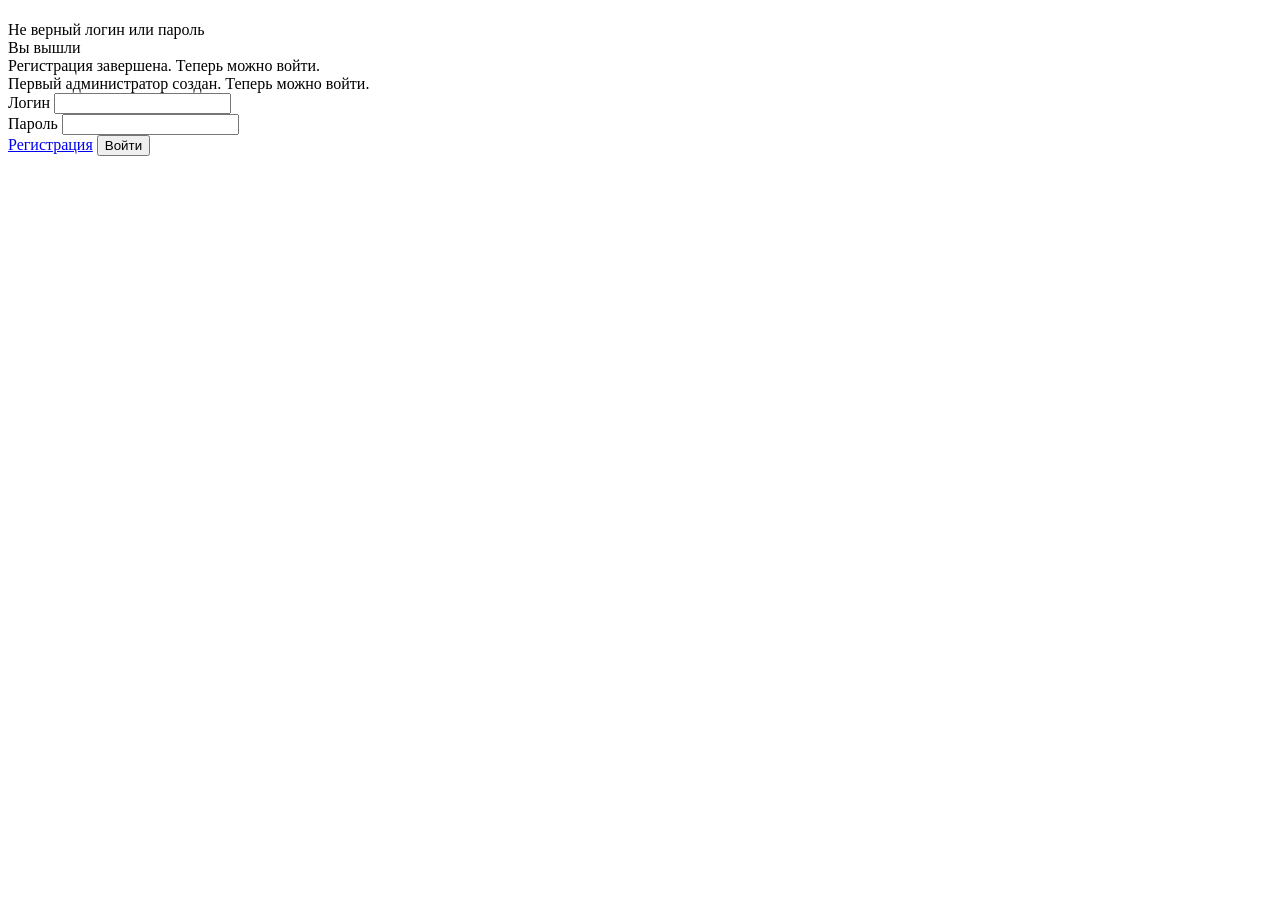
<file: src/main/resources/templates/security/login.html>
<!DOCTYPE html>
<html lang="en">
<head>
  <th:block th:replace="~{index/head.html::indexHead}"></th:block>
</head>
<body>
  <div class="form-block">
    <div class="form-block-inner">
      <form th:action="@{/login}" method="post">
          <input type="hidden" th:if="${_csrf != null}" th:name="${_csrf.parameterName}" th:value="${_csrf.token}" />
          <h1 class="center" th:text="${title}"></h1>

          <!-- error message -->
          <div th:if="${param.error}">
              <div class="red">Не верный логин или пароль</div>
          </div>

          <!-- logout message -->
          <div th:if="${param.logout}">
              <div class="blue">Вы вышли</div>
          </div>

          <div th:if="${param.registered}">
              <div class="blue">Регистрация завершена. Теперь можно войти.</div>
          </div>

          <div th:if="${param.setupComplete}">
              <div class="blue">Первый администратор создан. Теперь можно войти.</div>
          </div>

          <div class="horizontal-field">
            <label for="username">Логин</label>
            <input type="text" name="username" id="username" required />
          </div>

          <div class="horizontal-field">
            <label for="pass">Пароль</label>
            <input type="password" name="password" id="pass" required />
          </div>

          <div class="center horizontal-field">
                <a href="/registration" class="submit" th:if="${publicRegistrationAllowed}">Регистрация</a>
                <input type="submit" value="Войти" class="login-button" />
          </div>
      </form>
    </div>
  </div>
</body>
</html>
</file>
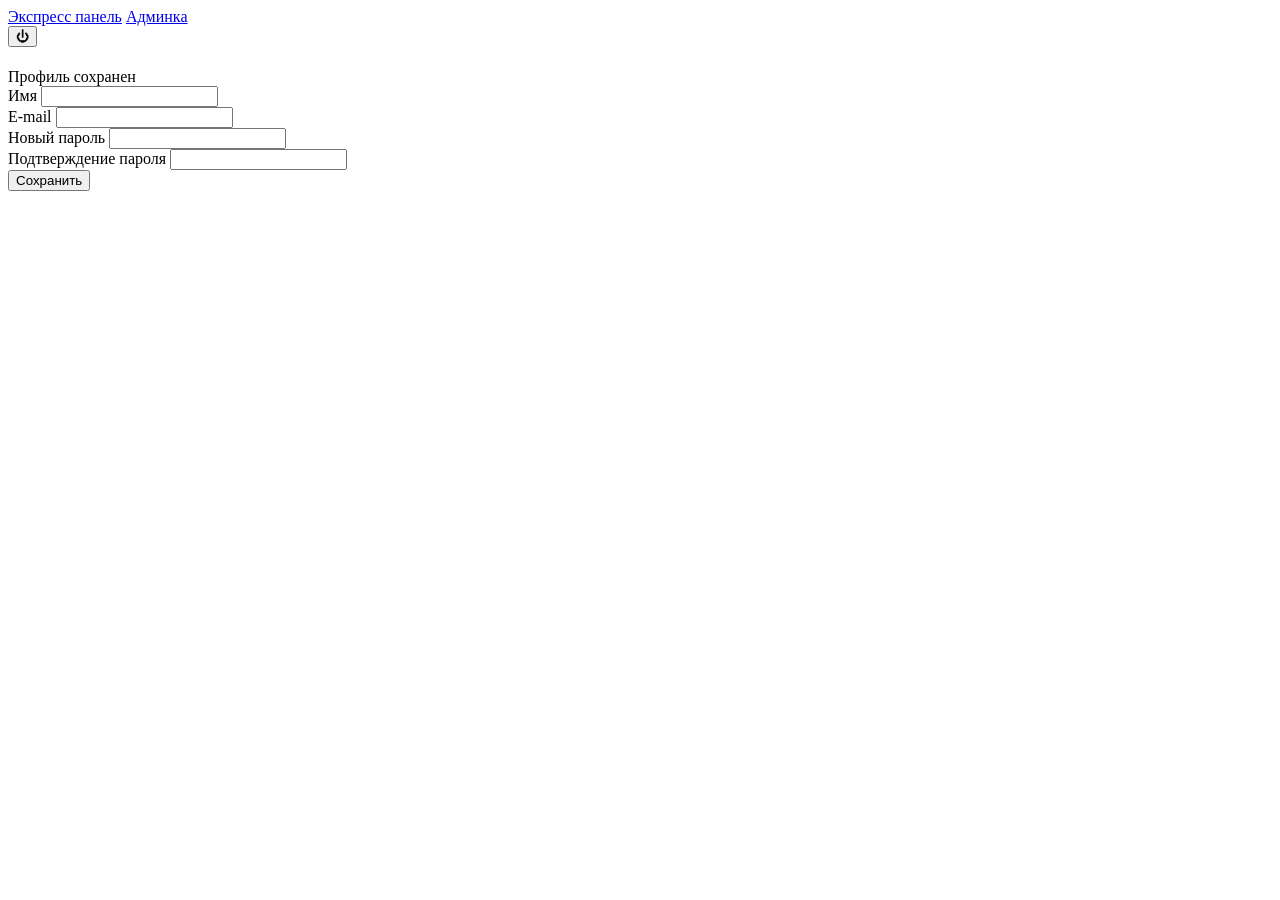
<file: src/main/resources/templates/security/profile.html>
<!DOCTYPE html>
<html lang="en">
<head>
  <th:block th:replace="~{index/head.html::indexHead}"></th:block>
</head>
<body>
  <div class="form-block">
    <div class="form-block-inner profile-block">
      <div class="profile-actions center">
        <a href="/express" class="submit">Экспресс панель</a>
        <a href="/admin" class="submit" th:if="${isAdmin}">Админка</a>
        <form th:action="@{/logout}" method="post" class="inline-logout-form">
          <input type="hidden" th:if="${_csrf != null}" th:name="${_csrf.parameterName}" th:value="${_csrf.token}" />
          <button type="submit" class="submit logout-button" title="Выйти">&#x23FB;</button>
        </form>
      </div>

      <form th:action="@{/profile}" th:object="${userProfileDto}" method="post">
        <input type="hidden" th:if="${_csrf != null}" th:name="${_csrf.parameterName}" th:value="${_csrf.token}" />
        <h1 class="center" th:text="${title}"></h1>

        <div th:if="${param.saved}">
          <div class="green center">Профиль сохранен</div>
        </div>

        <div th:if="${profileError}">
          <div class="red center" th:text="${profileError}"></div>
        </div>

        <div class="horizontal-field">
          <label for="lastName">Имя</label>
          <input type="text" id="lastName" th:field="*{lastName}" />
        </div>

        <div class="horizontal-field">
          <label for="email">E-mail</label>
          <input type="text" id="email" th:field="*{email}" required />
          <div class="red" th:if="${#fields.hasErrors('email')}" th:errors="*{email}"></div>
        </div>

        <div class="horizontal-field">
          <label for="newPassword">Новый пароль</label>
          <input type="password" id="newPassword" th:field="*{newPassword}" />
        </div>

        <div class="horizontal-field">
          <label for="confirmPassword">Подтверждение пароля</label>
          <input type="password" id="confirmPassword" th:field="*{confirmPassword}" />
        </div>

        <div class="center horizontal-field">
          <input type="submit" value="Сохранить" class="registration-button" />
        </div>
      </form>
    </div>
  </div>
</body>
</html>
</file>
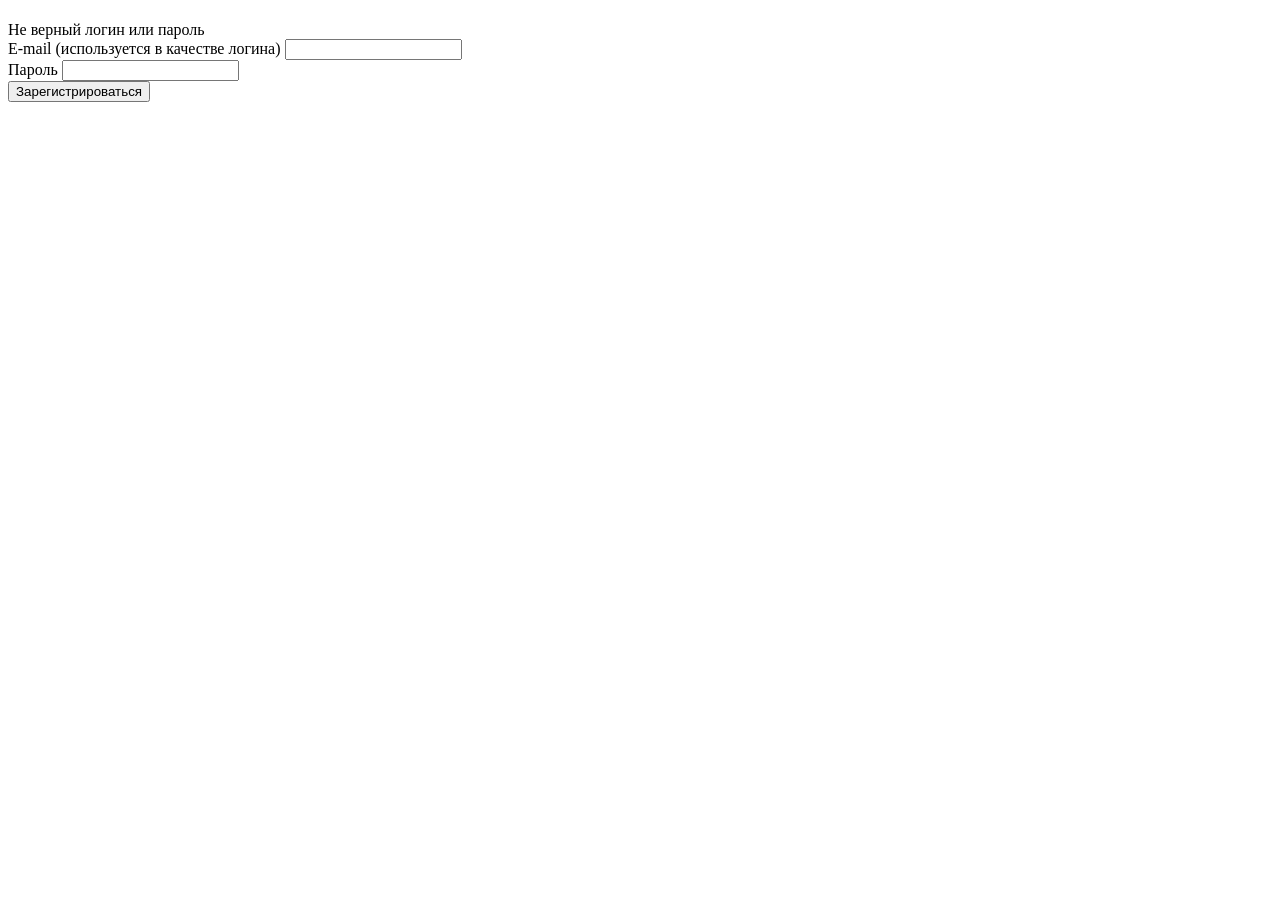
<file: src/main/resources/templates/security/registration.html>
<!DOCTYPE html>
<html lang="en">
<head>
  <th:block th:replace="~{index/head.html::indexHead}"></th:block>
</head>
<body>
  <div class="form-block">
    <div class="form-block-inner">
      <form th:action="@{/registration}" th:object="${userRegistrationDto}" method="post" enctype="multipart/form-data">
          <input type="hidden" th:if="${_csrf != null}" th:name="${_csrf.parameterName}" th:value="${_csrf.token}" />
          <h1 class="center" th:text="${title}"></h1>

          <!-- error message -->
          <div th:if="${param.error}">
              <div class="red">Не верный логин или пароль</div>
          </div>

          <div th:if="${registrationError}">
              <div class="red" th:text="${registrationError}"></div>
          </div>

          <div class="horizontal-field">
            <label for="email">E-mail (используется в качестве логина)</label>
            <input type="text" name="email" id="email" th:field="*{email}" required />
            <div class="red" th:if="${#fields.hasErrors('email')}" th:errors="*{email}"></div>
          </div>

          <div class="horizontal-field">
            <label for="pass">Пароль</label>
            <input type="password" name="password" id="pass" th:field="*{password}" required />
            <div class="red" th:if="${#fields.hasErrors('password')}" th:errors="*{password}"></div>
          </div>

          <div class="center horizontal-field">
            <input type="submit" value="Зарегистрироваться" class="registration-button" />
          </div>
      </form>
    </div>
  </div>
</body>
</html>
</file>
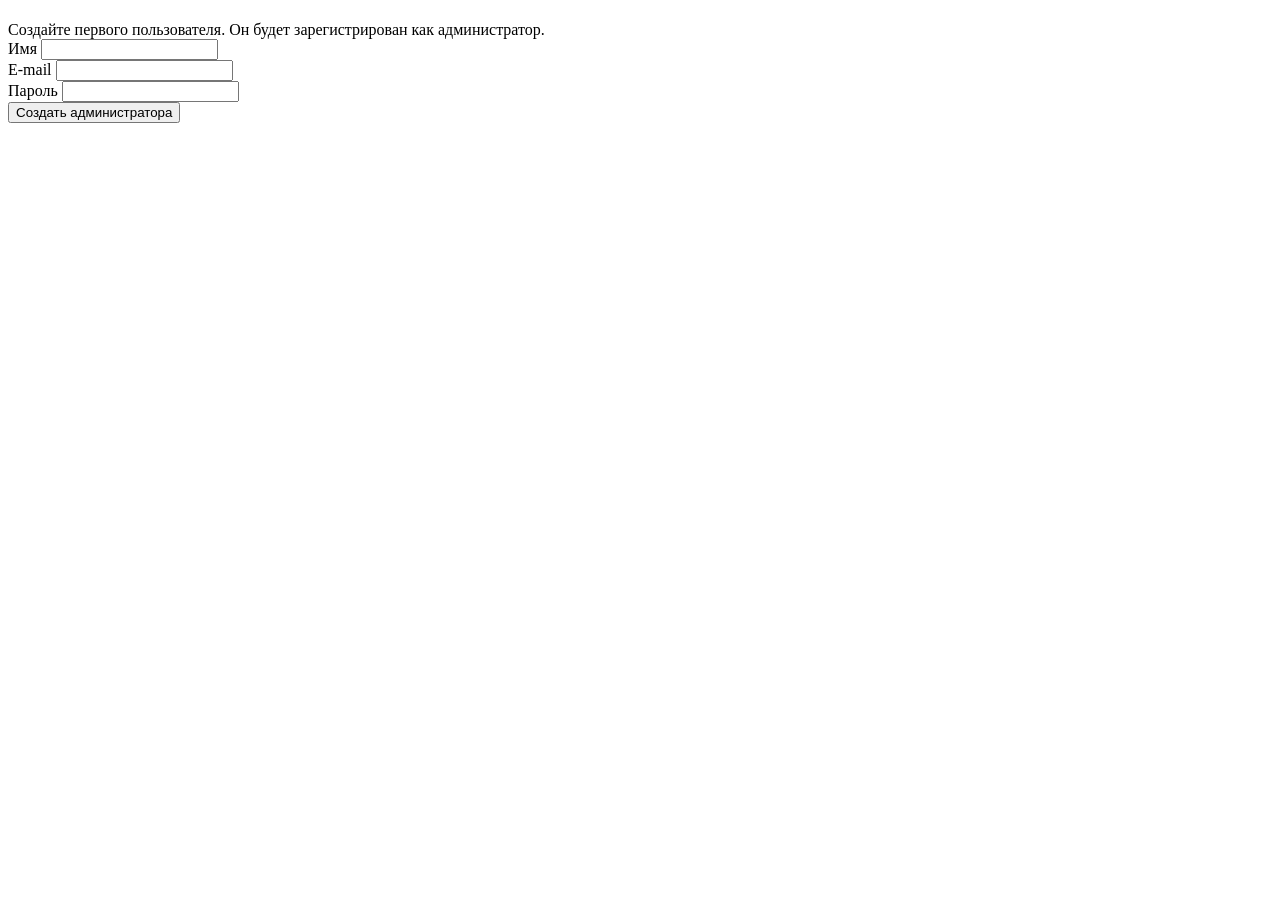
<file: src/main/resources/templates/security/setup.html>
<!DOCTYPE html>
<html lang="en">
<head>
  <th:block th:replace="~{index/head.html::indexHead}"></th:block>
</head>
<body>
  <div class="form-block">
    <div class="form-block-inner">
      <form th:action="@{/setup}" th:object="${userRegistrationDto}" method="post">
          <input type="hidden" th:if="${_csrf != null}" th:name="${_csrf.parameterName}" th:value="${_csrf.token}" />
          <h1 class="center" th:text="${title}"></h1>

          <div class="blue">
            Создайте первого пользователя. Он будет зарегистрирован как администратор.
          </div>

          <div th:if="${registrationError}">
              <div class="red" th:text="${registrationError}"></div>
          </div>

          <div class="horizontal-field">
            <label for="lastName">Имя</label>
            <input type="text" id="lastName" th:field="*{lastName}" />
          </div>

          <div class="horizontal-field">
            <label for="email">E-mail</label>
            <input type="text" id="email" th:field="*{email}" required />
            <div class="red" th:if="${#fields.hasErrors('email')}" th:errors="*{email}"></div>
          </div>

          <div class="horizontal-field">
            <label for="pass">Пароль</label>
            <input type="password" id="pass" th:field="*{password}" required />
            <div class="red" th:if="${#fields.hasErrors('password')}" th:errors="*{password}"></div>
          </div>

          <div class="center horizontal-field">
            <input type="submit" value="Создать администратора" class="registration-button" />
          </div>
      </form>
    </div>
  </div>
</body>
</html>
</file>
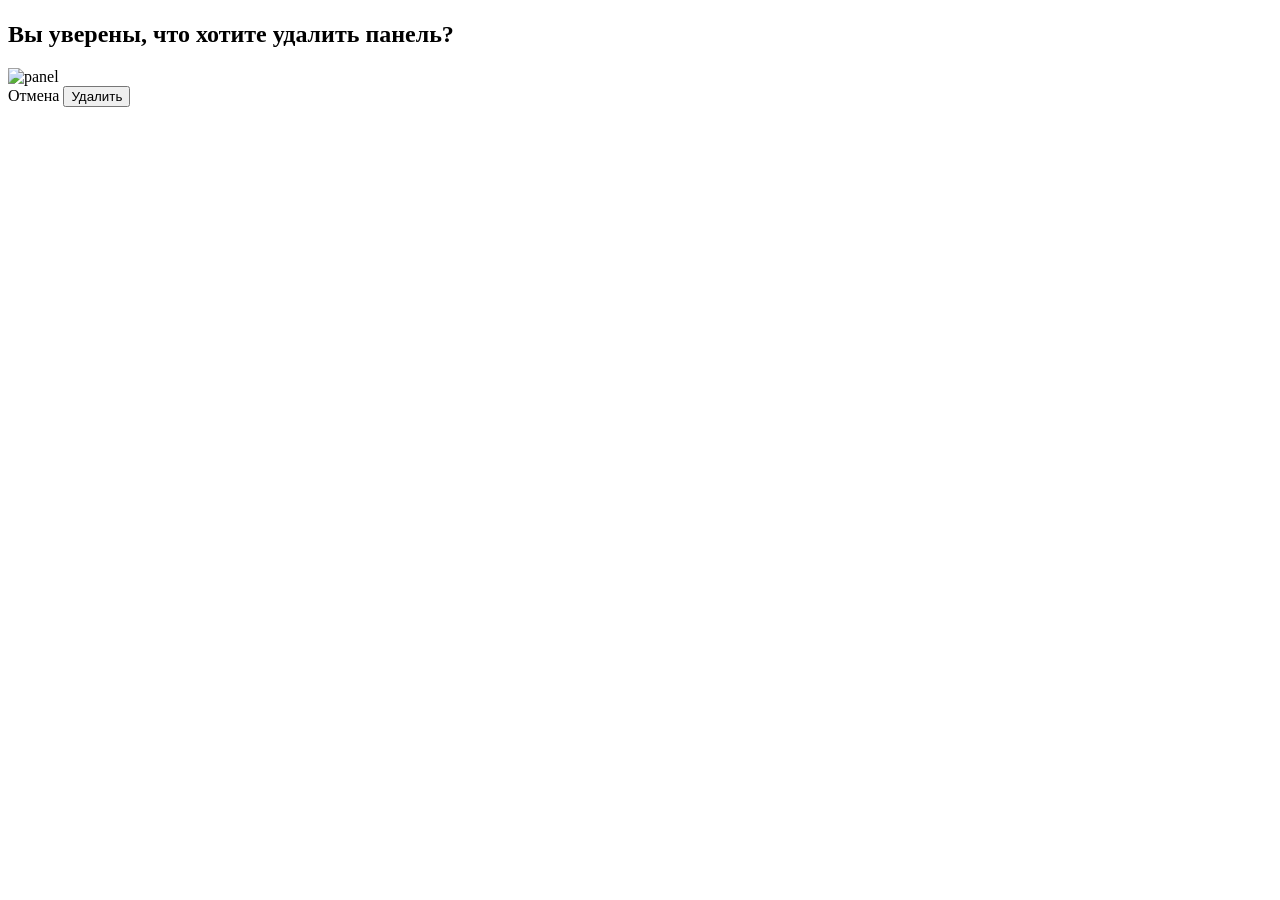
<file: src/main/resources/templates/modules/express/panels/panel.del.html>
<!DOCTYPE html>
<html lang="en" xmlns="http://www.w3.org/1999/xhtml"
      xmlns:th="http://www.thymeleaf.org">
<head>
    <th:block th:replace="~{index/head.html::indexHead}"></th:block>
</head>
<body>
<div class="form-block">
    <div class="form-block-inner">
        <form method="post">
            <input type="hidden" th:if="${_csrf != null}" th:name="${_csrf.parameterName}" th:value="${_csrf.token}" />
            <h1 class="center" th:text="${title}"></h1>
            <div class="table tableVertical">
                <div class="tableTR">
                    <div class="tableTD0 center">
                        <h2>Вы уверены, что хотите удалить панель?</h2>
                        <div class="margin50">
                           <span class="inline-title">
                                <img th:src="@{'/modules/express/img/' + ${panel.getIcon()}}" height="25" alt="panel" class="absmiddle" />
                                <span th:text="${panel.getTitle()}"></span>
                           </span>
                            <br />
                           <div th:if="${panel.getUri()} != null OR ${panel.getAbout()} != null" class="inline-about">
                                <div th:if="${panel.getUri()} != null" th:text="${panel.getUri()}"></div>
                                <div th:if="${panel.getAbout()} != null" th:text="${panel.getAbout()}"></div>
                            </div>
                        </div>
                    </div>
                </div>
                <div class="tableTR">
                    <div class="tableTD0 center">
                        <a class="submit" th:href="@{'/express/' + ${panel.getIdGroup()}}">Отмена</a>
                        <input type="submit" value="Удалить" class="remove-button" />
                    </div>
                </div>
            </div>
        </form>
    </div>
</div>
</body>
</html>
</file>
